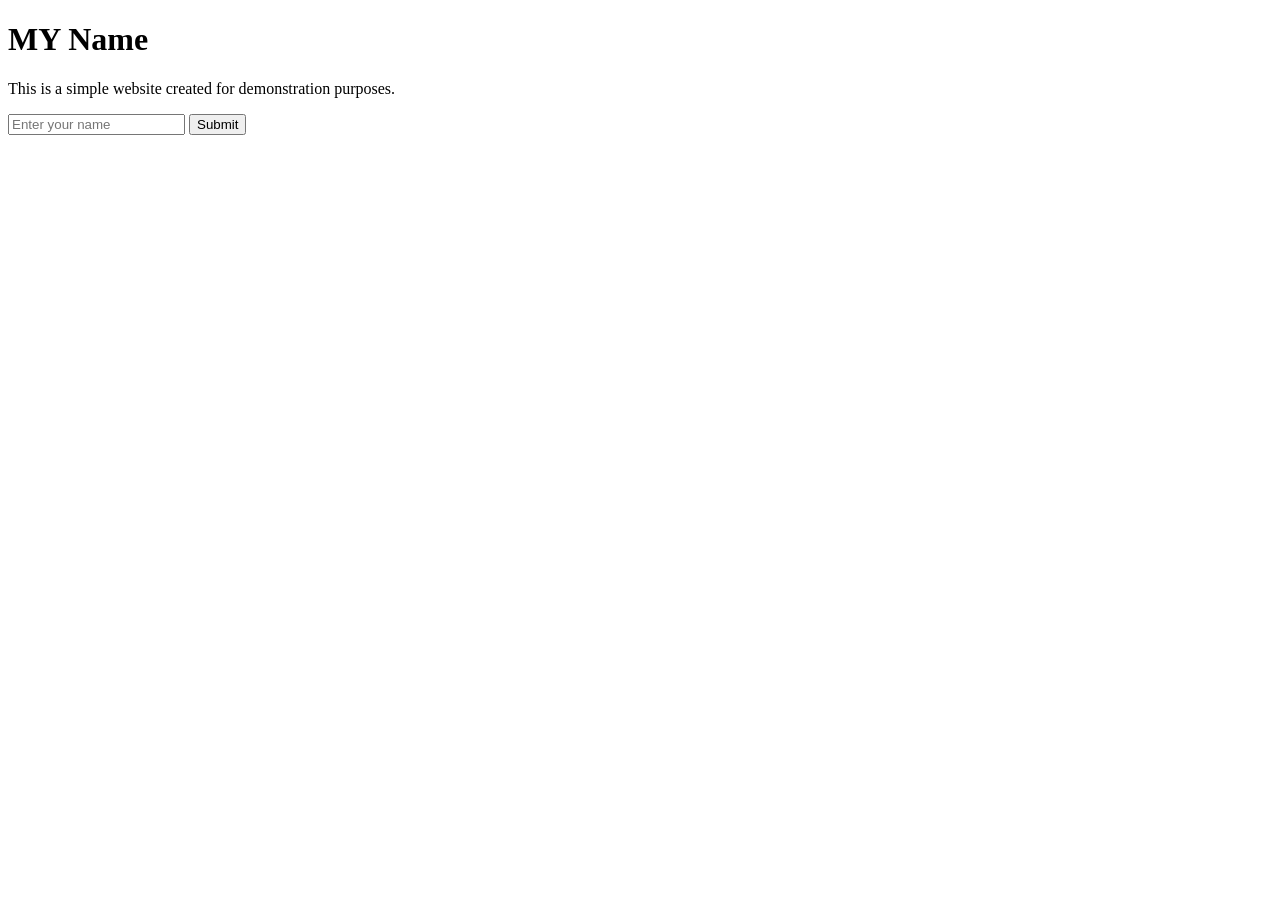
<file: Day1/index.html>
<!DOCTYPE html>
<html lang="en">
<head>
    <meta charset="UTF-8">
    <meta name="viewport" content="width=device-width, initial-scale=1.0">
    <title>form</title>
    <script>
        function submit() {
            const nameinputbox = document.getElementById("namebox");
            console.log("Name:", nameinputbox.value);
            nameinputbox.value = "";
        }
    </script>
</head>
<body>
       <h1>MY Name</h1>
    <p>This is a simple website created for demonstration purposes.</p>

    <input id="namebox" type="text" placeholder="Enter your name">
    <button onclick="submit()">Submit</button>
    
</body>
</html>
</file>
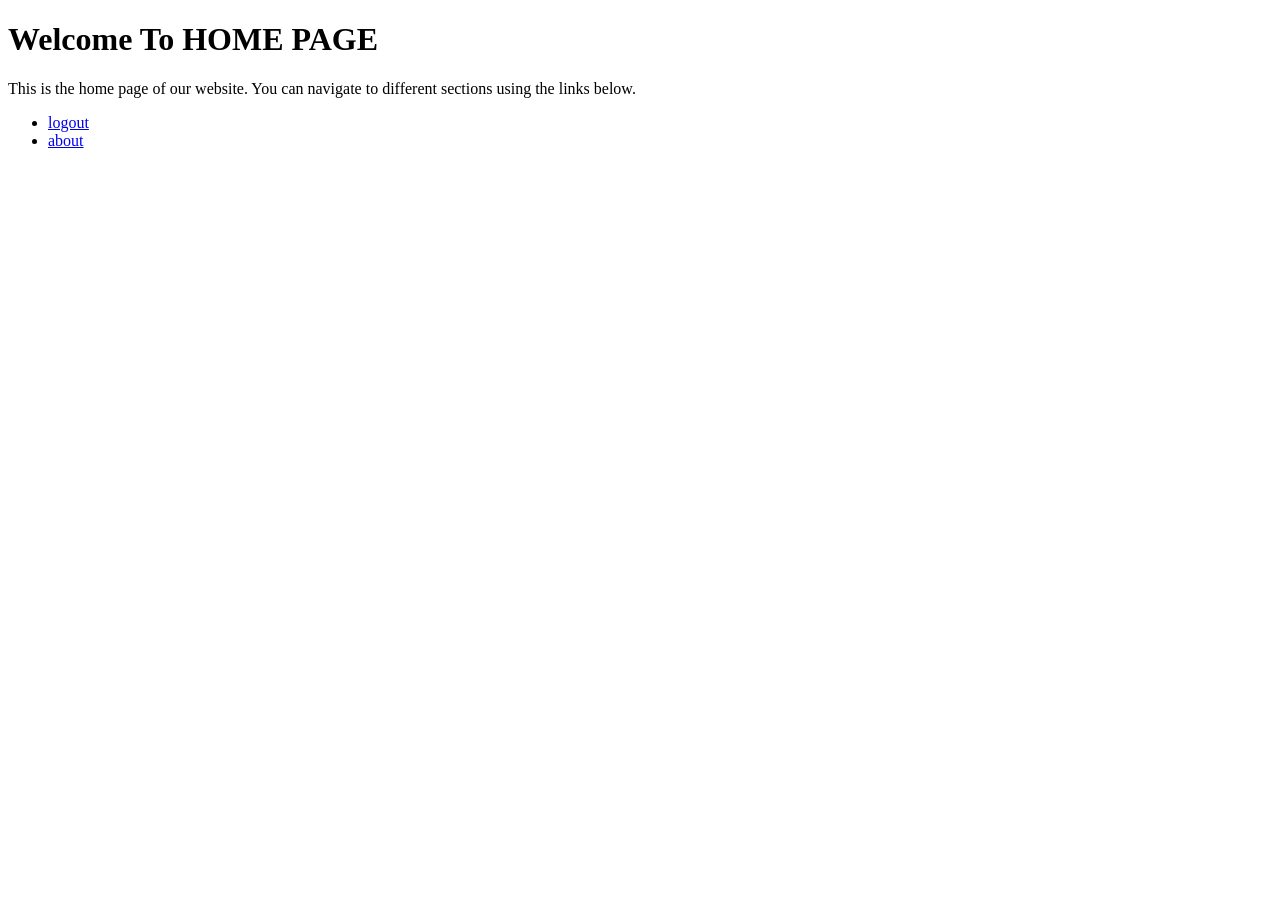
<file: Day2/app.html>
<!DOCTYPE html>
<html lang="en">
<head>
    <meta charset="UTF-8">
    <meta name="viewport" content="width=device-width, initial-scale=1.0">
    <title>Home Page</title>
</head>
<body>
    <h1>Welcome To HOME PAGE</h1>
    <p>This is the home page of our website. You can navigate to different sections using the links below.</p>
    <ul>
        <li>
            <a href="login.html">logout</a>
        </li>
        <li>
            <a href="about.html">about</a>
        </li>
    </ul>
</body>
</html>
</file>
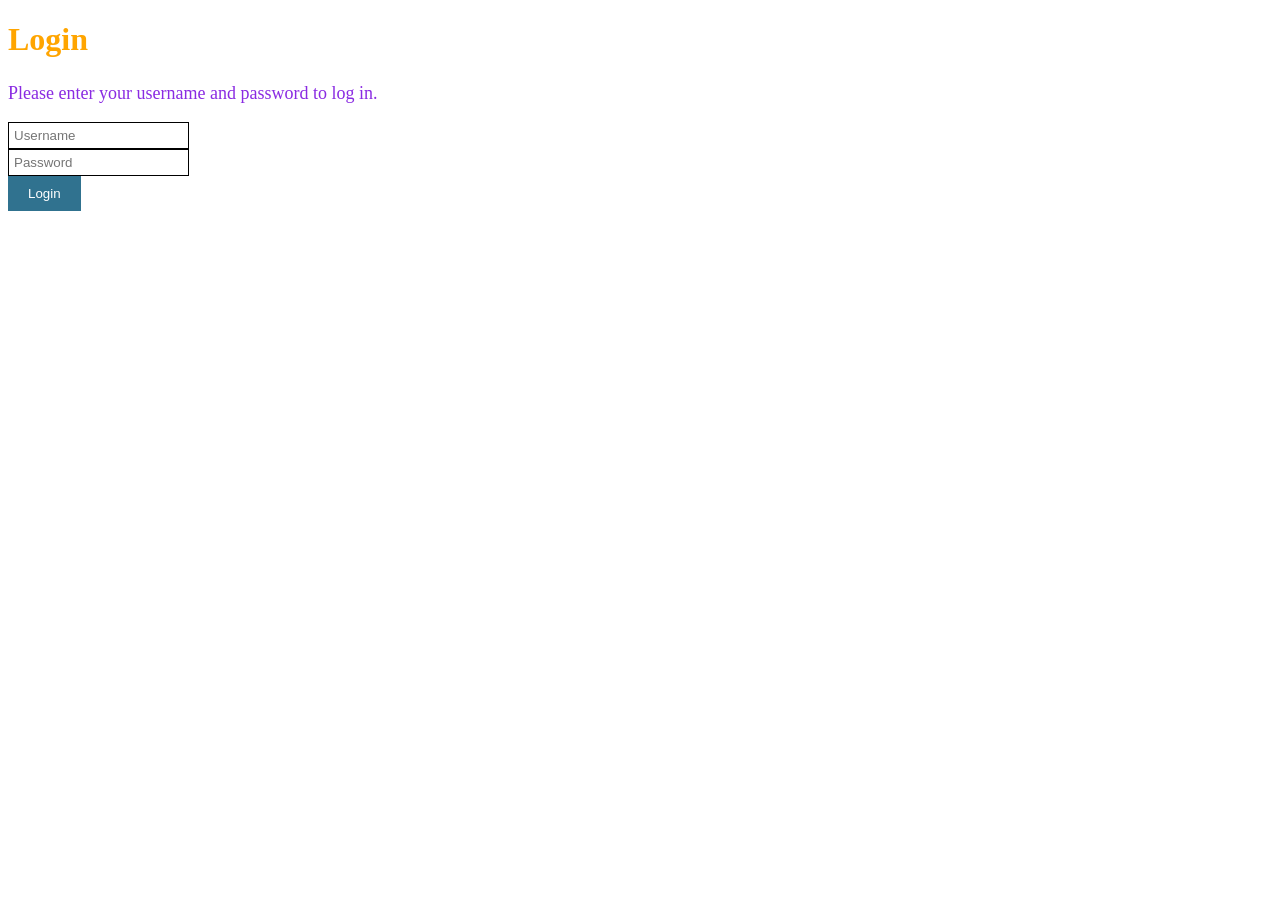
<file: Day2/login.html>
<!DOCTYPE html>
<html lang="en">
<head>
    <meta charset="UTF-8">
    <meta name="viewport" content="width=device-width, initial-scale=1.0">
    <title>Login</title>
    <script src ="app.js"></script>
    <link rel = "stylesheet" href="index.css">
</head>
<body>
    <h1>Login</h1>
    <p>Please enter your username and password to log in.</p>
    <input id="username" type="text" placeholder="Username"> <br/>
    <input id="password" type="password" placeholder="Password"> <br/>
    <button onclick="login()">Login</button>
    
</body>
</html>
</file>
<file: Day2/index.css>
h1{
    color: orange;
    margin-bottom: 25px;
}
p{
    color: blueviolet;
    font-size: 18px;

}
input{
     border: 1px solid black;
    padding: 5px;
}
button {
    background-color: rgb(48, 114, 143);
    color: white;
    border: none;
    padding: 10px 20px;
    cursor: pointer;
}
button:hover {    
    background-color: darkgreen;
}
</file>
